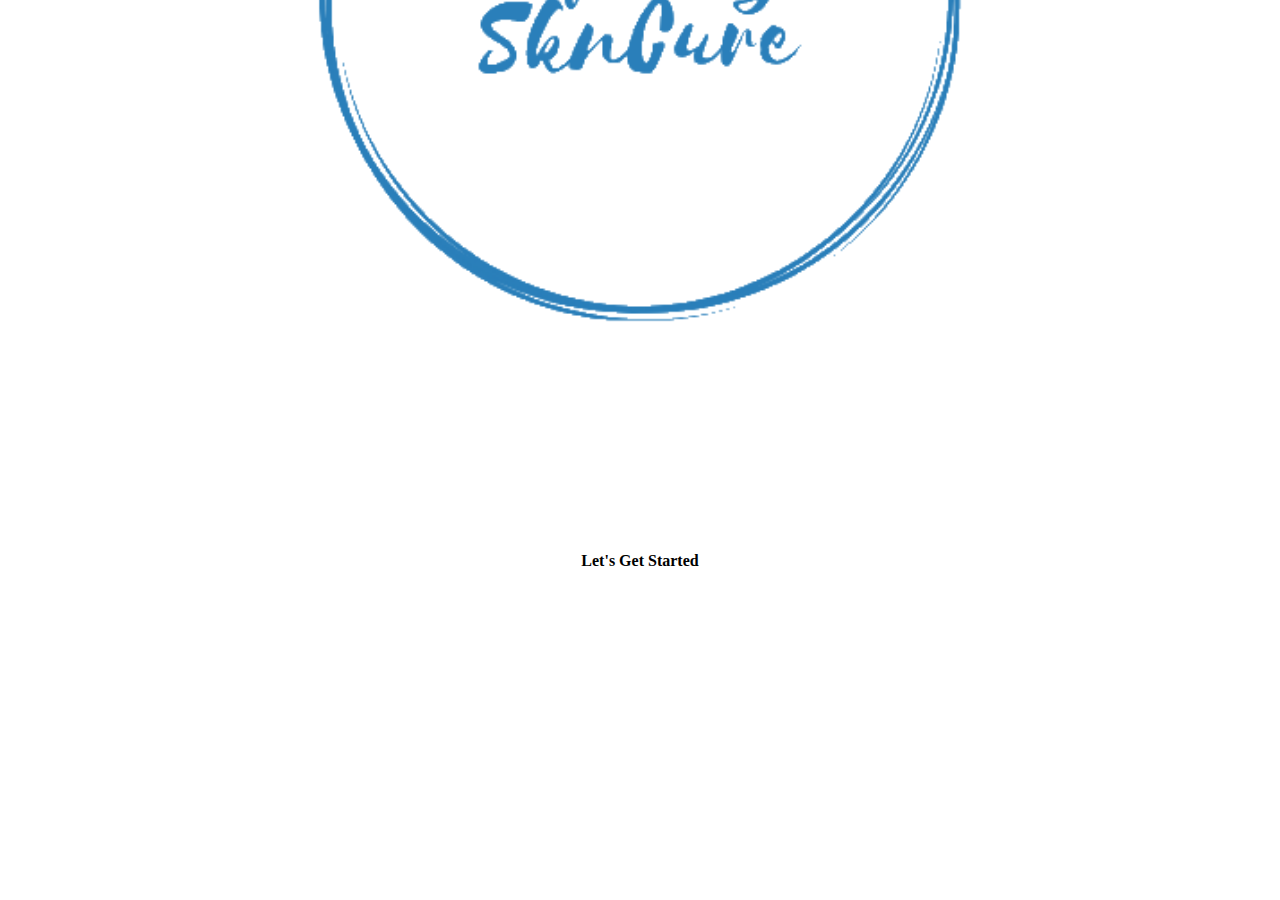
<file: index.html>
<!doctype html>
<html lang="en">
  <head>
  <meta charset="utf-8">
  <meta name="viewport" content="width=device-width, initial-scale=1">
  <meta name="google-signin-client_id" content="929966617840-u4tuomme1m7a8k6b2i102jk8k5p19kfv.apps.googleusercontent.com">

  <link href="https://cdn.jsdelivr.net/npm/bootstrap@5.0.1/dist/css/bootstrap.min.css" rel="stylesheet" integrity="sha384-+0n0xVW2eSR5OomGNYDnhzAbDsOXxcvSN1TPprVMTNDbiYZCxYbOOl7+AMvyTG2x" crossorigin="anonymous">

  <link rel="stylesheet" type="text/css" href="index.css">

  <title>Infinity SkinCure</title>
  </head>
  <body>

      <div class="row">
        <div class="col-lg-6 image-side">
          <img src="logo.png">
        </div>
        <div class="content-side col-lg-6">
          <section class="bg-image">
            <div class="container">
              <div class="bg-png">
                <img src="bg-png.png">
              </div>
              <div class="doc-img">
                <img src="doc 1.png">
              </div>
              <div class="logo-img">
                <img src="logo.png">
              </div>
            </div>
          </section>

          <section class="google_login">
            <div class="social_logins">
              <h4 style="text-align: center; margin-top: -1.5rem;">Let's Get Started</h4>
              <div class="g-signin2 google_signin" data-onsuccess="onSignIn"></div>
            </div>
          </section>
        </div>
      </div>
  
  <script src="https://cdn.jsdelivr.net/npm/bootstrap@5.0.1/dist/js/bootstrap.bundle.min.js" integrity="sha384-gtEjrD/SeCtmISkJkNUaaKMoLD0//ElJ19smozuHV6z3Iehds+3Ulb9Bn9Plx0x4" crossorigin="anonymous"></script>
  <script src="https://apis.google.com/js/platform.js" async defer></script>
  
  </body>
</html>
</file>
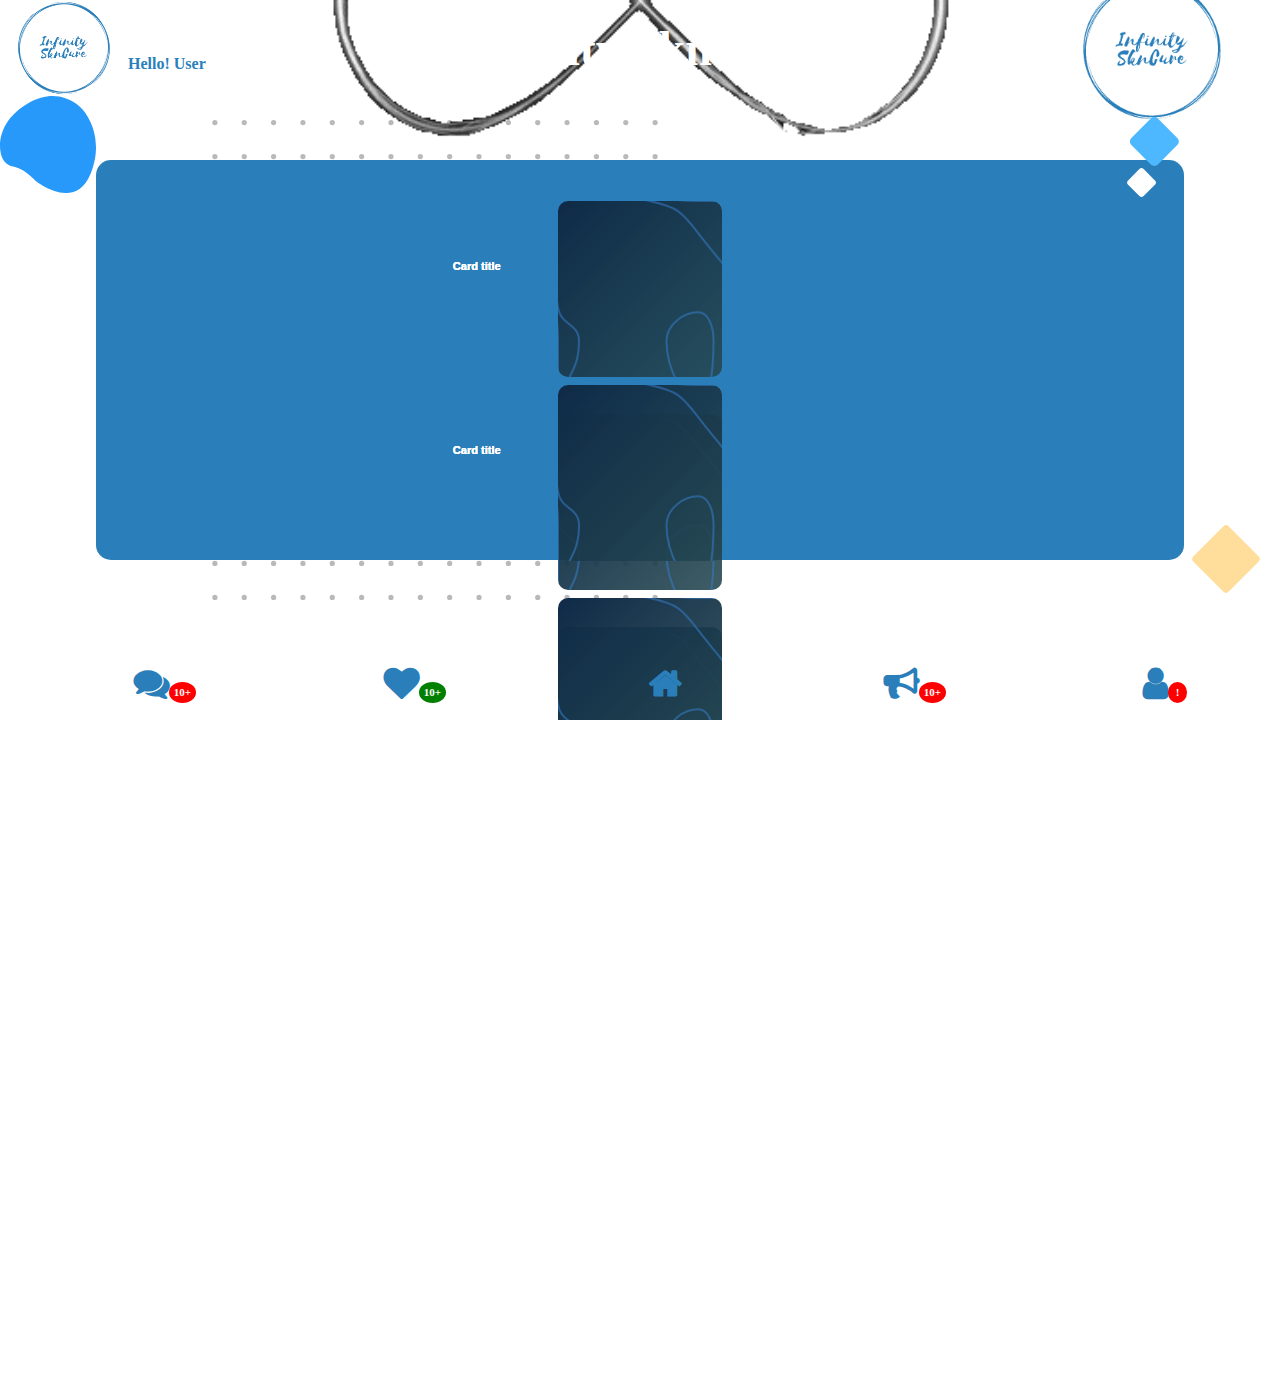
<file: dashboard/index.html>
<!doctype html>
<html lang="en">
  <head>
  <meta charset="utf-8">
  <meta name="viewport" content="width=device-width, initial-scale=1">

  <!-- bootstrap css library -->
  <link href="https://cdn.jsdelivr.net/npm/bootstrap@5.0.1/dist/css/bootstrap.min.css" rel="stylesheet" integrity="sha384-+0n0xVW2eSR5OomGNYDnhzAbDsOXxcvSN1TPprVMTNDbiYZCxYbOOl7+AMvyTG2x" crossorigin="anonymous">

  <!-- font awesome library -->
  <link rel="stylesheet" href="https://cdnjs.cloudflare.com/ajax/libs/font-awesome/4.7.0/css/font-awesome.min.css">

  <!-- custom css -->
  <link rel="stylesheet" type="text/css" href="index.css">

  <title>Infinity SkinCure</title>
  </head>
  <body>

      <div class="row">
        <div class="col-lg-6 image-side">
          <img src="loader.gif">
          <h3 class="text-under-logo">Infinity SknCure</h3>
        </div>
        <div class="content-side col-lg-6">
          <section class="bg-image">
            <div class="container">
              <div class="header">
                <img src="logo.png">
                <p class="header-text">Hello! User</p>
              </div>
              <div class="logo-img">
                <img src="logo.png">
              </div>
              <div class="toolbar">
                <div class="row" style="top: 22%;">
                  <div class="col-sm-4 col-4 card-col">
                    <button>
                      <div class="shadow card">
                        <div class="card-body">
                          <h5 class="card-title">Card title</h5>
                        </div>
                      </div>
                    </button>
                  </div>
                  <div class="col-sm-4 col-4 card-col">
                    <button>
                      <div class="shadow card">
                        <div class="card-body">
                          <h5 class="card-title">Card title</h5>
                        </div>
                      </div>
                    </button>
                  </div>
                  <div class="col-sm-4 col-4 card-col">
                    <button>
                      <div class="shadow card">
                        <div class="card-body">
                          <h5 class="card-title">Card title</h5>
                        </div>
                      </div>
                    </button>
                  </div>
                </div>
                <div class="row" style="top: 68%;">
                  <div class="col-sm-4 col-4 card-col">
                    <button>
                      <div class="shadow card">
                        <div class="card-body">
                          <h5 class="card-title">Card title</h5>
                        </div>
                      </div>
                    </button>
                  </div>
                  <div class="col-sm-4 col-4 card-col">
                    <button>
                      <div class="shadow card">
                        <div class="card-body">
                          <h5 class="card-title">Card title</h5>
                        </div>
                      </div>
                    </button>
                  </div>
                  <div class="col-sm-4 col-4 card-col">
                    <button>
                      <div class="shadow card">
                        <div class="card-body">
                          <h5 class="card-title">Card title</h5>
                        </div>
                      </div>
                    </button>
                  </div>
                </div>
              </div>
              <div class="illus">
                <img class="illus1" src="illus1.svg">
                <img class="illus2" src="illus2.png">
                <img class="illus3" src="dots.svg">
                <div class="yellow-diamond"></div>
              </div>
              <div class="bottom-navbar">
                <div class="row">
                  <div class="col-lg-2 r-icon" data-bs-toggle="tooltip" data-bs-placement="top" title="Chat"><button><i class="fa fa-comments"><span class="red-noti">10+</span></i></button></div>
                  <div class="col-lg-2 r-icon" data-bs-toggle="tooltip" data-bs-placement="top" title="Tips"><button><i class="fa fa-heart"><span class="noti">10+</span></i></button></div>
                  <div class="col-lg-2 r-icon" data-bs-toggle="tooltip" data-bs-placement="top" title="Home"><button><i class="fa fa-home"></i></button></div>
                  <div class="col-lg-2 r-icon" data-bs-toggle="tooltip" data-bs-placement="top" title="Notifications"><button><i class="fa fa-bullhorn"><span class="red-noti">10+</span></i></button></div>
                  <div class="col-lg-2 r-icon" data-bs-toggle="tooltip" data-bs-placement="top" title="Profile"><button><i class="fa fa-user"><span class="red-noti">&nbsp!&nbsp</span></i></button></div>
                </div>
              </div>
            </div>
          </section>

          
        </div>
      </div>
  
  <script src="https://cdn.jsdelivr.net/npm/bootstrap@5.0.1/dist/js/bootstrap.bundle.min.js" integrity="sha384-gtEjrD/SeCtmISkJkNUaaKMoLD0//ElJ19smozuHV6z3Iehds+3Ulb9Bn9Plx0x4" crossorigin="anonymous"></script>
  
  </body>
</html>
</file>
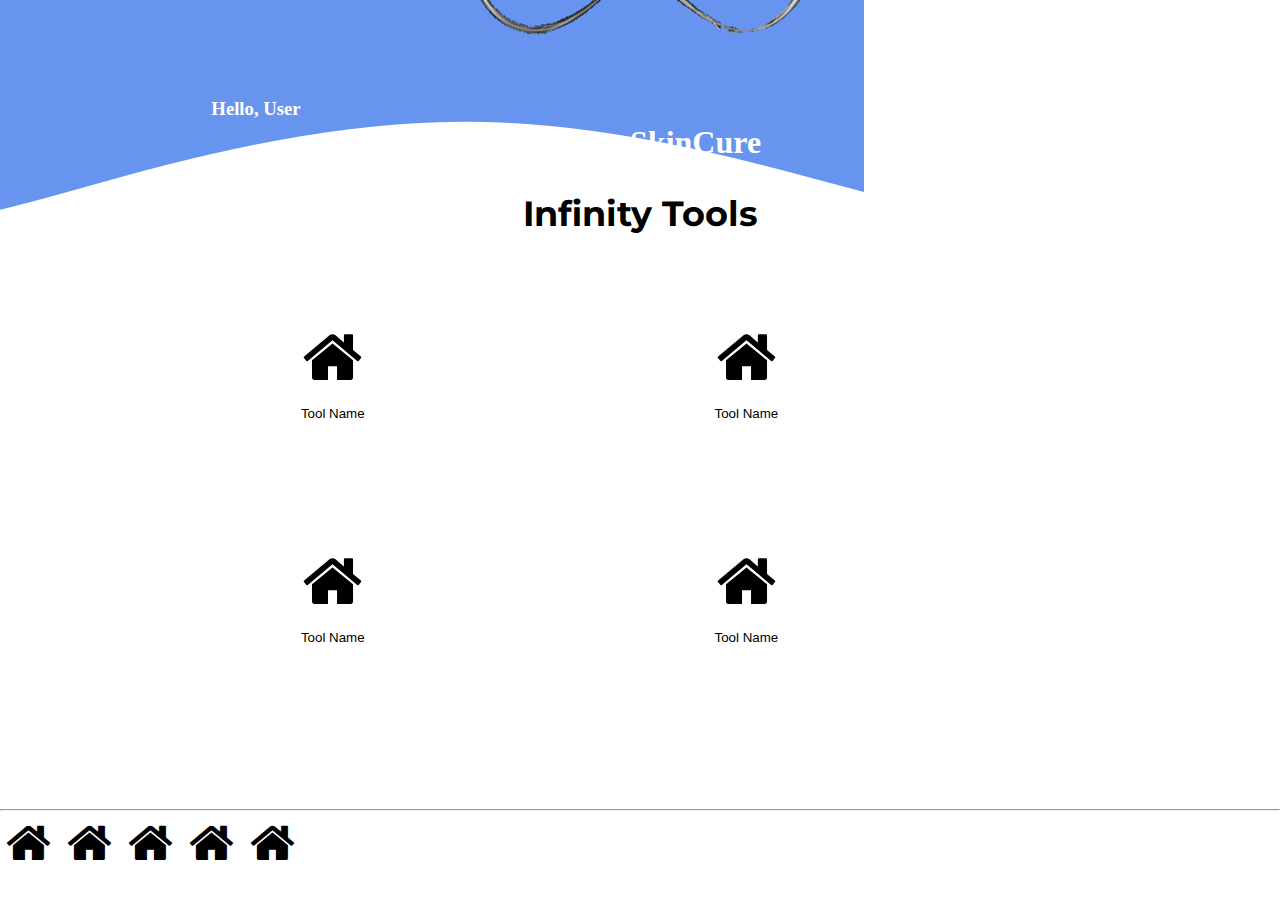
<file: dashboard2/index.html>
<!doctype html>
<html lang="en">
  <head>
    <!-- Required meta tags -->
    <meta charset="utf-8">
    <meta name="viewport" content="width=device-width, initial-scale=1">

    <!-- Bootstrap CSS -->
    <link href="https://cdn.jsdelivr.net/npm/bootstrap@5.0.1/dist/css/bootstrap.min.css" rel="stylesheet" integrity="sha384-+0n0xVW2eSR5OomGNYDnhzAbDsOXxcvSN1TPprVMTNDbiYZCxYbOOl7+AMvyTG2x" crossorigin="anonymous">

    <!-- custom css -->
    <link rel="stylesheet" href="index.css">

    <!-- google fonts -->
    <link rel="preconnect" href="https://fonts.gstatic.com">
    <link href="https://fonts.googleapis.com/css2?family=Montserrat:wght@100&display=swap" rel="stylesheet">

    <!-- font awesome library -->
    <link rel="stylesheet" href="https://cdnjs.cloudflare.com/ajax/libs/font-awesome/4.7.0/css/font-awesome.min.css">

    <title>Hello, world!</title>
  </head>
  <body>

    <section class="f-body">
        <div class="row">
            <div class="col-lg-6 loader-section">
                <div class="content">
                    <img src="loader.gif" alt="loader">
                    <h1>Infinity SkinCure</h1>
                </div>
            </div>
            <div class="col-lg-6 main-section">
                <div class="content">
                    <div class="topbar">
                        <img class="topbar-vector" src="illus2.png" alt="topbar">
                        <h3 class="topbar-text">Hello, User</h3>
                    </div>
                    <div class="toolbar">
                        <h4 class="toolbar-top">Infinity Tools</h4>
                        <div class="tool-box d-flex justify-content-evenly" style="margin-top: 30px;">
                            <button>
                                <div class="tool shadow">
                                    <i class="fa fa-home"></i>
                                    <h4>Tool Name</h4>
                                </div>
                            </button>
                            <button>
                                <div class="tool shadow">
                                    <i class="fa fa-home"></i>
                                    <h4>Tool Name</h4>
                                </div>
                            </button>
                        </div>
                        <div class="tool-box d-flex justify-content-evenly" style="margin-top: -10px;">
                            <button>
                                <div class="tool shadow">
                                    <i class="fa fa-home"></i>
                                    <h4>Tool Name</h4>
                                </div>
                            </button>
                            <button>
                                <div class="tool shadow">
                                    <i class="fa fa-home"></i>
                                    <h4>Tool Name</h4>
                                </div>
                            </button>
                        </div>
                    </div>
                    <div class="bottom-bar">
                        
                        <hr style="margin-bottom: -8px;">
                        
                        <div class="d-flex justify-content-evenly">
                            <button><i class="fa fa-home"></i></button>
                            <button><i class="fa fa-home"></i></button>
                            <button><i class="fa fa-home"></i></button>
                            <button><i class="fa fa-home"></i></button>
                            <button><i class="fa fa-home"></i></button>
                        </div>
                    </div>
                </div>
            </div>
        </div>
    </section>

    <!-- Bootstrap Bundle with Popper -->
    <script src="https://cdn.jsdelivr.net/npm/bootstrap@5.0.1/dist/js/bootstrap.bundle.min.js" integrity="sha384-gtEjrD/SeCtmISkJkNUaaKMoLD0//ElJ19smozuHV6z3Iehds+3Ulb9Bn9Plx0x4" crossorigin="anonymous"></script>
    
  </body>
</html>
</file>
<file: index.css>
body,html{
	margin: 0;
	padding: 0;
	/*background-image: url("data:image/svg+xml,%3csvg xmlns='http://www.w3.org/2000/svg' version='1.1' xmlns:xlink='http://www.w3.org/1999/xlink' xmlns:svgjs='http://svgjs.com/svgjs' width='1440' height='560' preserveAspectRatio='none' viewBox='0 0 1440 560'%3e%3cg mask='url(%26quot%3b%23SvgjsMask1807%26quot%3b)' fill='none'%3e%3crect width='1440' height='560' x='0' y='0' fill='url(%23SvgjsLinearGradient1808)'%3e%3c/rect%3e%3cpath d='M1440 0L1186.52 0L1440 135.33z' fill='rgba(255%2c 255%2c 255%2c .1)'%3e%3c/path%3e%3cpath d='M1186.52 0L1440 135.33L1440 201.20000000000002L1032.3899999999999 0z' fill='rgba(255%2c 255%2c 255%2c .075)'%3e%3c/path%3e%3cpath d='M1032.3899999999999 0L1440 201.20000000000002L1440 222.97000000000003L548.3499999999999 0z' fill='rgba(255%2c 255%2c 255%2c .05)'%3e%3c/path%3e%3cpath d='M548.3499999999999 0L1440 222.97000000000003L1440 401.65000000000003L539.0799999999999 0z' fill='rgba(255%2c 255%2c 255%2c .025)'%3e%3c/path%3e%3cpath d='M0 560L248.74 560L0 470.93z' fill='rgba(0%2c 0%2c 0%2c .1)'%3e%3c/path%3e%3cpath d='M0 470.93L248.74 560L432.04 560L0 443.86z' fill='rgba(0%2c 0%2c 0%2c .075)'%3e%3c/path%3e%3cpath d='M0 443.86L432.04 560L489.24 560L0 431.27000000000004z' fill='rgba(0%2c 0%2c 0%2c .05)'%3e%3c/path%3e%3cpath d='M0 431.27L489.24 560L565.4300000000001 560L0 424.41999999999996z' fill='rgba(0%2c 0%2c 0%2c .025)'%3e%3c/path%3e%3c/g%3e%3cdefs%3e%3cmask id='SvgjsMask1807'%3e%3crect width='1440' height='560' fill='white'%3e%3c/rect%3e%3c/mask%3e%3clinearGradient x1='15.28%25' y1='139.29%25' x2='84.72%25' y2='-39.29%25' gradientUnits='userSpaceOnUse' id='SvgjsLinearGradient1808'%3e%3cstop stop-color='%230e2a47' offset='0'%3e%3c/stop%3e%3cstop stop-color='rgba(133%2c 179%2c 238%2c 1)' offset='1'%3e%3c/stop%3e%3c/linearGradient%3e%3c/defs%3e%3c/svg%3e");*/
	background-color: #fff;
	background-repeat: no-repeat;
	background-size: cover;
	overflow-x: hidden;
}
.row{
	height: 45rem;
}
.row .content-side .bg-image{
	position: relative;
    height: 26rem;
}
.row .content-side .bg-image .container {
    height: 28rem;
    position: absolute;
    top: 50%;
    left: 50%;
    transform: translate(-50%, -64%);
}
.row .content-side .bg-image .container .bg-png img {
	position: absolute;
    top: 80%;
    left: 50%;
    transform: translate(-50%, -50%);
    height: auto;
    width: 75%;
}
.row .content-side  .bg-image .container .doc-img img {
	position: absolute;
    top: 80%;
    left: 50%;
    transform: translate(-50%, -50%);
    height: auto;
    width: 60%;
}
.row .content-side  .bg-image .container .logo-img img {
	position: absolute;
    top: 30%;
    left: 90%;
    transform: translate(-50%, -50%);
    height: auto;
    width: 15%;
    display: none;
}
.row .content-side .google_login {
    height: 10rem;
    position: relative;
}
.row .content-side  .google_login .social_logins{
    height: 5rem;
    position: absolute;
    top: 100%;
    left: 50%;
    transform: translate(-50%, 0%);
    width: 18rem;
}
.row .content-side .google_login .social_logins .google_signin {
	position: absolute;
    top: 50%;
    left: 50%;
    transform: translate(-50%, -50%);
}

.row .image-side {
	position: relative;
	background-image: url("data:image/svg+xml,%3csvg xmlns='http://www.w3.org/2000/svg' version='1.1' xmlns:xlink='http://www.w3.org/1999/xlink' xmlns:svgjs='http://svgjs.com/svgjs' width='1440' height='560' preserveAspectRatio='none' viewBox='0 0 1440 560'%3e%3cg mask='url(%26quot%3b%23SvgjsMask1000%26quot%3b)' fill='none'%3e%3crect width='1440' height='560' x='0' y='0' fill='%230e2a47'%3e%3c/rect%3e%3cuse xlink:href='%23SvgjsSymbol1007' x='0' y='0'%3e%3c/use%3e%3cuse xlink:href='%23SvgjsSymbol1007' x='720' y='0'%3e%3c/use%3e%3c/g%3e%3cdefs%3e%3cmask id='SvgjsMask1000'%3e%3crect width='1440' height='560' fill='white'%3e%3c/rect%3e%3c/mask%3e%3cpath d='M-1 0 a1 1 0 1 0 2 0 a1 1 0 1 0 -2 0z' id='SvgjsPath1005'%3e%3c/path%3e%3cpath d='M-3 0 a3 3 0 1 0 6 0 a3 3 0 1 0 -6 0z' id='SvgjsPath1003'%3e%3c/path%3e%3cpath d='M-5 0 a5 5 0 1 0 10 0 a5 5 0 1 0 -10 0z' id='SvgjsPath1002'%3e%3c/path%3e%3cpath d='M2 -2 L-2 2z' id='SvgjsPath1001'%3e%3c/path%3e%3cpath d='M6 -6 L-6 6z' id='SvgjsPath1004'%3e%3c/path%3e%3cpath d='M30 -30 L-30 30z' id='SvgjsPath1006'%3e%3c/path%3e%3c/defs%3e%3csymbol id='SvgjsSymbol1007'%3e%3cuse xlink:href='%23SvgjsPath1001' x='30' y='30' stroke='%231c538e'%3e%3c/use%3e%3cuse xlink:href='%23SvgjsPath1002' x='30' y='90' stroke='%231c538e'%3e%3c/use%3e%3cuse xlink:href='%23SvgjsPath1003' x='30' y='150' stroke='%231c538e'%3e%3c/use%3e%3cuse xlink:href='%23SvgjsPath1001' x='30' y='210' stroke='%231c538e'%3e%3c/use%3e%3cuse xlink:href='%23SvgjsPath1004' x='30' y='270' stroke='%231c538e'%3e%3c/use%3e%3cuse xlink:href='%23SvgjsPath1004' x='30' y='330' stroke='%231c538e'%3e%3c/use%3e%3cuse xlink:href='%23SvgjsPath1005' x='30' y='390' stroke='%231c538e'%3e%3c/use%3e%3cuse xlink:href='%23SvgjsPath1006' x='30' y='450' stroke='%231c538e' stroke-width='3'%3e%3c/use%3e%3cuse xlink:href='%23SvgjsPath1001' x='30' y='510' stroke='%231c538e'%3e%3c/use%3e%3cuse xlink:href='%23SvgjsPath1001' x='30' y='570' stroke='%231c538e'%3e%3c/use%3e%3cuse xlink:href='%23SvgjsPath1006' x='90' y='30' stroke='%231c538e' stroke-width='3'%3e%3c/use%3e%3cuse xlink:href='%23SvgjsPath1002' x='90' y='90' stroke='%231c538e'%3e%3c/use%3e%3cuse xlink:href='%23SvgjsPath1003' x='90' y='150' stroke='%231c538e'%3e%3c/use%3e%3cuse xlink:href='%23SvgjsPath1002' x='90' y='210' stroke='%231c538e'%3e%3c/use%3e%3cuse xlink:href='%23SvgjsPath1004' x='90' y='270' stroke='%231c538e'%3e%3c/use%3e%3cuse xlink:href='%23SvgjsPath1001' x='90' y='330' stroke='%231c538e'%3e%3c/use%3e%3cuse xlink:href='%23SvgjsPath1002' x='90' y='390' stroke='%231c538e'%3e%3c/use%3e%3cuse xlink:href='%23SvgjsPath1001' x='90' y='450' stroke='%231c538e'%3e%3c/use%3e%3cuse xlink:href='%23SvgjsPath1003' x='90' y='510' stroke='%231c538e'%3e%3c/use%3e%3cuse xlink:href='%23SvgjsPath1002' x='90' y='570' stroke='%231c538e'%3e%3c/use%3e%3cuse xlink:href='%23SvgjsPath1004' x='150' y='30' stroke='%231c538e'%3e%3c/use%3e%3cuse xlink:href='%23SvgjsPath1001' x='150' y='90' stroke='%231c538e'%3e%3c/use%3e%3cuse xlink:href='%23SvgjsPath1002' x='150' y='150' stroke='%231c538e'%3e%3c/use%3e%3cuse xlink:href='%23SvgjsPath1002' x='150' y='210' stroke='%231c538e'%3e%3c/use%3e%3cuse xlink:href='%23SvgjsPath1004' x='150' y='270' stroke='%231c538e'%3e%3c/use%3e%3cuse xlink:href='%23SvgjsPath1004' x='150' y='330' stroke='%231c538e'%3e%3c/use%3e%3cuse xlink:href='%23SvgjsPath1002' x='150' y='390' stroke='%231c538e'%3e%3c/use%3e%3cuse xlink:href='%23SvgjsPath1002' x='150' y='450' stroke='%231c538e'%3e%3c/use%3e%3cuse xlink:href='%23SvgjsPath1005' x='150' y='510' stroke='%231c538e'%3e%3c/use%3e%3cuse xlink:href='%23SvgjsPath1002' x='150' y='570' stroke='%231c538e'%3e%3c/use%3e%3cuse xlink:href='%23SvgjsPath1005' x='210' y='30' stroke='%231c538e'%3e%3c/use%3e%3cuse xlink:href='%23SvgjsPath1005' x='210' y='90' stroke='%231c538e'%3e%3c/use%3e%3cuse xlink:href='%23SvgjsPath1002' x='210' y='150' stroke='%231c538e'%3e%3c/use%3e%3cuse xlink:href='%23SvgjsPath1002' x='210' y='210' stroke='%231c538e'%3e%3c/use%3e%3cuse xlink:href='%23SvgjsPath1001' x='210' y='270' stroke='%231c538e'%3e%3c/use%3e%3cuse xlink:href='%23SvgjsPath1001' x='210' y='330' stroke='%231c538e'%3e%3c/use%3e%3cuse xlink:href='%23SvgjsPath1002' x='210' y='390' stroke='%231c538e'%3e%3c/use%3e%3cuse xlink:href='%23SvgjsPath1004' x='210' y='450' stroke='%231c538e'%3e%3c/use%3e%3cuse xlink:href='%23SvgjsPath1001' x='210' y='510' stroke='%231c538e'%3e%3c/use%3e%3cuse xlink:href='%23SvgjsPath1001' x='210' y='570' stroke='%231c538e'%3e%3c/use%3e%3cuse xlink:href='%23SvgjsPath1004' x='270' y='30' stroke='%231c538e'%3e%3c/use%3e%3cuse xlink:href='%23SvgjsPath1003' x='270' y='90' stroke='%231c538e'%3e%3c/use%3e%3cuse xlink:href='%23SvgjsPath1003' x='270' y='150' stroke='%231c538e'%3e%3c/use%3e%3cuse xlink:href='%23SvgjsPath1004' x='270' y='210' stroke='%231c538e'%3e%3c/use%3e%3cuse xlink:href='%23SvgjsPath1004' x='270' y='270' stroke='%231c538e'%3e%3c/use%3e%3cuse xlink:href='%23SvgjsPath1002' x='270' y='330' stroke='%231c538e'%3e%3c/use%3e%3cuse xlink:href='%23SvgjsPath1004' x='270' y='390' stroke='%231c538e'%3e%3c/use%3e%3cuse xlink:href='%23SvgjsPath1002' x='270' y='450' stroke='%231c538e'%3e%3c/use%3e%3cuse xlink:href='%23SvgjsPath1004' x='270' y='510' stroke='%231c538e'%3e%3c/use%3e%3cuse xlink:href='%23SvgjsPath1004' x='270' y='570' stroke='%231c538e'%3e%3c/use%3e%3cuse xlink:href='%23SvgjsPath1002' x='330' y='30' stroke='%231c538e'%3e%3c/use%3e%3cuse xlink:href='%23SvgjsPath1004' x='330' y='90' stroke='%231c538e'%3e%3c/use%3e%3cuse xlink:href='%23SvgjsPath1005' x='330' y='150' stroke='%231c538e'%3e%3c/use%3e%3cuse xlink:href='%23SvgjsPath1001' x='330' y='210' stroke='%231c538e'%3e%3c/use%3e%3cuse xlink:href='%23SvgjsPath1002' x='330' y='270' stroke='%231c538e'%3e%3c/use%3e%3cuse xlink:href='%23SvgjsPath1002' x='330' y='330' stroke='%231c538e'%3e%3c/use%3e%3cuse xlink:href='%23SvgjsPath1001' x='330' y='390' stroke='%231c538e'%3e%3c/use%3e%3cuse xlink:href='%23SvgjsPath1005' x='330' y='450' stroke='%231c538e'%3e%3c/use%3e%3cuse xlink:href='%23SvgjsPath1002' x='330' y='510' stroke='%231c538e'%3e%3c/use%3e%3cuse xlink:href='%23SvgjsPath1002' x='330' y='570' stroke='%231c538e'%3e%3c/use%3e%3cuse xlink:href='%23SvgjsPath1004' x='390' y='30' stroke='%231c538e'%3e%3c/use%3e%3cuse xlink:href='%23SvgjsPath1006' x='390' y='90' stroke='%231c538e' stroke-width='3'%3e%3c/use%3e%3cuse xlink:href='%23SvgjsPath1004' x='390' y='150' stroke='%231c538e'%3e%3c/use%3e%3cuse xlink:href='%23SvgjsPath1001' x='390' y='210' stroke='%231c538e'%3e%3c/use%3e%3cuse xlink:href='%23SvgjsPath1002' x='390' y='270' stroke='%231c538e'%3e%3c/use%3e%3cuse xlink:href='%23SvgjsPath1004' x='390' y='330' stroke='%231c538e'%3e%3c/use%3e%3cuse xlink:href='%23SvgjsPath1002' x='390' y='390' stroke='%231c538e'%3e%3c/use%3e%3cuse xlink:href='%23SvgjsPath1004' x='390' y='450' stroke='%231c538e'%3e%3c/use%3e%3cuse xlink:href='%23SvgjsPath1002' x='390' y='510' stroke='%231c538e'%3e%3c/use%3e%3cuse xlink:href='%23SvgjsPath1002' x='390' y='570' stroke='%231c538e'%3e%3c/use%3e%3cuse xlink:href='%23SvgjsPath1002' x='450' y='30' stroke='%231c538e'%3e%3c/use%3e%3cuse xlink:href='%23SvgjsPath1005' x='450' y='90' stroke='%231c538e'%3e%3c/use%3e%3cuse xlink:href='%23SvgjsPath1001' x='450' y='150' stroke='%231c538e'%3e%3c/use%3e%3cuse xlink:href='%23SvgjsPath1001' x='450' y='210' stroke='%231c538e'%3e%3c/use%3e%3cuse xlink:href='%23SvgjsPath1002' x='450' y='270' stroke='%231c538e'%3e%3c/use%3e%3cuse xlink:href='%23SvgjsPath1001' x='450' y='330' stroke='%231c538e'%3e%3c/use%3e%3cuse xlink:href='%23SvgjsPath1004' x='450' y='390' stroke='%231c538e'%3e%3c/use%3e%3cuse xlink:href='%23SvgjsPath1004' x='450' y='450' stroke='%231c538e'%3e%3c/use%3e%3cuse xlink:href='%23SvgjsPath1002' x='450' y='510' stroke='%231c538e'%3e%3c/use%3e%3cuse xlink:href='%23SvgjsPath1002' x='450' y='570' stroke='%231c538e'%3e%3c/use%3e%3cuse xlink:href='%23SvgjsPath1004' x='510' y='30' stroke='%231c538e'%3e%3c/use%3e%3cuse xlink:href='%23SvgjsPath1005' x='510' y='90' stroke='%231c538e'%3e%3c/use%3e%3cuse xlink:href='%23SvgjsPath1002' x='510' y='150' stroke='%231c538e'%3e%3c/use%3e%3cuse xlink:href='%23SvgjsPath1004' x='510' y='210' stroke='%231c538e'%3e%3c/use%3e%3cuse xlink:href='%23SvgjsPath1004' x='510' y='270' stroke='%231c538e'%3e%3c/use%3e%3cuse xlink:href='%23SvgjsPath1002' x='510' y='330' stroke='%231c538e'%3e%3c/use%3e%3cuse xlink:href='%23SvgjsPath1002' x='510' y='390' stroke='%231c538e'%3e%3c/use%3e%3cuse xlink:href='%23SvgjsPath1004' x='510' y='450' stroke='%231c538e'%3e%3c/use%3e%3cuse xlink:href='%23SvgjsPath1002' x='510' y='510' stroke='%231c538e'%3e%3c/use%3e%3cuse xlink:href='%23SvgjsPath1004' x='510' y='570' stroke='%231c538e'%3e%3c/use%3e%3cuse xlink:href='%23SvgjsPath1004' x='570' y='30' stroke='%231c538e'%3e%3c/use%3e%3cuse xlink:href='%23SvgjsPath1004' x='570' y='90' stroke='%231c538e'%3e%3c/use%3e%3cuse xlink:href='%23SvgjsPath1002' x='570' y='150' stroke='%231c538e'%3e%3c/use%3e%3cuse xlink:href='%23SvgjsPath1006' x='570' y='210' stroke='%231c538e' stroke-width='3'%3e%3c/use%3e%3cuse xlink:href='%23SvgjsPath1003' x='570' y='270' stroke='%231c538e'%3e%3c/use%3e%3cuse xlink:href='%23SvgjsPath1001' x='570' y='330' stroke='%231c538e'%3e%3c/use%3e%3cuse xlink:href='%23SvgjsPath1001' x='570' y='390' stroke='%231c538e'%3e%3c/use%3e%3cuse xlink:href='%23SvgjsPath1004' x='570' y='450' stroke='%231c538e'%3e%3c/use%3e%3cuse xlink:href='%23SvgjsPath1002' x='570' y='510' stroke='%231c538e'%3e%3c/use%3e%3cuse xlink:href='%23SvgjsPath1002' x='570' y='570' stroke='%231c538e'%3e%3c/use%3e%3cuse xlink:href='%23SvgjsPath1002' x='630' y='30' stroke='%231c538e'%3e%3c/use%3e%3cuse xlink:href='%23SvgjsPath1005' x='630' y='90' stroke='%231c538e'%3e%3c/use%3e%3cuse xlink:href='%23SvgjsPath1002' x='630' y='150' stroke='%231c538e'%3e%3c/use%3e%3cuse xlink:href='%23SvgjsPath1004' x='630' y='210' stroke='%231c538e'%3e%3c/use%3e%3cuse xlink:href='%23SvgjsPath1002' x='630' y='270' stroke='%231c538e'%3e%3c/use%3e%3cuse xlink:href='%23SvgjsPath1001' x='630' y='330' stroke='%231c538e'%3e%3c/use%3e%3cuse xlink:href='%23SvgjsPath1005' x='630' y='390' stroke='%231c538e'%3e%3c/use%3e%3cuse xlink:href='%23SvgjsPath1002' x='630' y='450' stroke='%231c538e'%3e%3c/use%3e%3cuse xlink:href='%23SvgjsPath1006' x='630' y='510' stroke='%231c538e' stroke-width='3'%3e%3c/use%3e%3cuse xlink:href='%23SvgjsPath1002' x='630' y='570' stroke='%231c538e'%3e%3c/use%3e%3cuse xlink:href='%23SvgjsPath1002' x='690' y='30' stroke='%231c538e'%3e%3c/use%3e%3cuse xlink:href='%23SvgjsPath1002' x='690' y='90' stroke='%231c538e'%3e%3c/use%3e%3cuse xlink:href='%23SvgjsPath1004' x='690' y='150' stroke='%231c538e'%3e%3c/use%3e%3cuse xlink:href='%23SvgjsPath1003' x='690' y='210' stroke='%231c538e'%3e%3c/use%3e%3cuse xlink:href='%23SvgjsPath1004' x='690' y='270' stroke='%231c538e'%3e%3c/use%3e%3cuse xlink:href='%23SvgjsPath1006' x='690' y='330' stroke='%231c538e' stroke-width='3'%3e%3c/use%3e%3cuse xlink:href='%23SvgjsPath1002' x='690' y='390' stroke='%231c538e'%3e%3c/use%3e%3cuse xlink:href='%23SvgjsPath1006' x='690' y='450' stroke='%231c538e' stroke-width='3'%3e%3c/use%3e%3cuse xlink:href='%23SvgjsPath1002' x='690' y='510' stroke='%231c538e'%3e%3c/use%3e%3cuse xlink:href='%23SvgjsPath1005' x='690' y='570' stroke='%231c538e'%3e%3c/use%3e%3c/symbol%3e%3c/svg%3e");
}
.row .image-side img{
	position: absolute;
    top: 50%;
    left: 50%;
    transform: translate(-50%, -50%);
    height: auto;
    width: 70%;
}

@media screen and (max-width: 768px) {
  .row .content-side .bg-image .container .bg-png img {
	position: absolute;
    top: 75%;
    left: 50%;
    transform: translate(-50%, -50%);
    height: auto;
    width: 120%;
}
.row .content-side .bg-image .container .doc-img img {
	position: absolute;
    top: 75%;
    left: 50%;
    transform: translate(-50%, -50%);
    height: auto;
    width: 90%;
}
.row .content-side .bg-image .container .logo-img img {
	position: absolute;
    top: 25%;
    left: 90%;
    transform: translate(-50%, -50%);
    height: auto;
    width: 15%;
    display: block;
}
.row .content-side .google_login .social_logins .google_signin {
	position: absolute;
    top: 100%;
    left: 50%;
    transform: translate(-50%, -50%);
}
.row .content-side .google_login {
    position: relative;
}
.row .content-side .google_login .social_logins .google_signin {
	position: absolute;
    top: 90%;
    left: 50%;
    transform: translate(-50%, -50%);
}
.row .content-side .bg-image{
	position: relative;
    height: 26rem;
}
}

@media screen and (max-width: 992px) {
	.row .image-side {
		display: none;
	}
	.row .content-side .bg-image .container .bg-png img {
		position: absolute;
	    top: 80%;
	    left: 50%;
	    transform: translate(-50%, -50%);
	    height: auto;
	    width: 80%;
	}
	.row .content-side .bg-image .container .doc-img img {
		position: absolute;
	    top: 80%;
	    left: 50%;
	    transform: translate(-50%, -50%);
	    height: auto;
	    width: 80%;
	}
	.row .content-side .bg-image .container .logo-img img {
		position: absolute;
	    top: 30%;
	    left: 90%;
	    transform: translate(0%, -50%);
	    height: auto;
	    width: 15%;
	    display: block;
	}
	.row .content-side  .google_login .social_logins{
	    height: 5rem;
	    position: absolute;
	    top: 100%;
	    left: 50%;
	    transform: translate(-50%, 50%);
	    width: 18rem;
	}
}

@media screen and (max-width: 685px) {
	.row .content-side .bg-image .container .bg-png img {
		position: absolute;
	    top: 90%;
	    left: 50%;
	    transform: translate(-50%, -50%);
	    height: auto;
	    width: 90%;
	}
	.row .content-side .bg-image .container .doc-img img {
		position: absolute;
	    top: 90%;
	    left: 50%;
	    transform: translate(-50%, -50%);
	    height: auto;
	    width: 90%;
	}
	.row .content-side .bg-image .container .logo-img img {
		position: absolute;
	    top: 30%;
	    left: 90%;
	    transform: translate(0%, -50%);
	    height: auto;
	    width: 15%;
	    display: block;
	}
}

@media screen and (max-width: 580px) {
	.row .content-side .bg-image .container .bg-png img {
		position: absolute;
	    top: 90%;
	    left: 50%;
	    transform: translate(-50%, -50%);
	    height: auto;
	    width: 90%;
	}
	.row .content-side .bg-image .container .doc-img img {
		position: absolute;
	    top: 90%;
	    left: 50%;
	    transform: translate(-50%, -50%);
	    height: auto;
	    width: 90%;
	}
	.row .content-side .bg-image .container .logo-img img {
		position: absolute;
	    top: 30%;
	    left: 80%;
	    transform: translate(0%, -50%);
	    height: auto;
	    width: 15%;
	    display: block;
	}
}
</file>
<file: dashboard/index.css>
body,html{
    margin: 0;
    padding: 0;
    overflow: hidden;
}
.row{
    height: 45rem;
}
.row .content-side .bg-image .container {
    height: 45rem;
    position: relative;
}

.row .content-side  .bg-image .container .logo-img img {
    position: absolute;
    top: 7%;
    left: 90%;
    transform: translate(-50%, -50%);
    height: auto;
    width: 15%;
}

.row .content-side  .bg-image .container .header {
    position: relative;
    height: 6rem;
}

.row .content-side  .bg-image .container .header img {
    position: absolute;
    top: 50%;
    left: 5%;
    transform: translate(-50%, -50%);
    height: auto;
    width: 10%;
}

.row .content-side  .bg-image .container .header .header-text {
    position: absolute;
    top: 50%;
    left: 35%;
    transform: translate(-50%, -50%);
    height: auto;
    width: 50%;
    font-weight: 600;
    color: #2a7fba;
}

.row .content-side  .bg-image .container .toolbar {
    background-color: #2a7fba;
    height: 25rem;
    width: 85%;
    position: absolute;
    top: 50%;
    left: 50%;
    transform: translate(-50%, -50%);
    border-radius: 15px;
}

.row .content-side  .bg-image .container .toolbar .row{
    width: 100%;
    height: 10rem;
    position: absolute;
    left: 50%;
    transform: translate(-50%, -50%);
    margin-left: 0px;
    text-align: -webkit-center;
}

.row .content-side  .bg-image .container .toolbar .row .card-col button, .r-icon button {
    background: transparent;
    border: none;
}
.row .content-side  .bg-image .container .toolbar .row .card-col .card{
    padding: 1rem;
    margin-top: 2rem;
    height: 9rem;
    width: 8.2rem;
    border-radius: 10px;
    background-image: url("data:image/svg+xml,%3csvg xmlns='http://www.w3.org/2000/svg' version='1.1' xmlns:xlink='http://www.w3.org/1999/xlink' xmlns:svgjs='http://svgjs.com/svgjs' width='1440' height='560' preserveAspectRatio='none' viewBox='0 0 1440 560'%3e%3cg mask='url(%26quot%3b%23SvgjsMask2056%26quot%3b)' fill='none'%3e%3crect width='1440' height='560' x='0' y='0' fill='url(%23SvgjsLinearGradient2057)'%3e%3c/rect%3e%3cpath d='M280 52C254.53 91.61 243.99 94.21 241.98 140C238.99 208.21 252.89 211.45 270 280C271.9 287.63 275.44 292.35 280 292.35C284.13 292.35 284.53 286.6 287.37 280C317.3 210.43 306.4 203.28 345.53 140C372.71 96.04 381.36 101.24 420 65.53C457.1 31.24 453.87 20.19 497 0C523.87 -12.58 528.5 0 560 0C630 0 630 0 700 0C748.24 0 763.72 -23.55 796.49 0C833.72 26.76 814.18 100.63 840 100.63C868.14 100.63 861.53 30.82 904.4 0C931.53 -19.5 942.2 0 980 0C1050 0 1050 0 1120 0C1190 0 1190 0 1260 0C1330 0 1330 0 1400 0C1470 0 1505 -35 1540 0C1575 35 1540 70 1540 140C1540 204.62 1557.33 269.23 1540 269.23C1519.99 269.23 1511.83 195.44 1465.33 140C1441.83 111.98 1432.31 102.31 1400 102.31C1369.65 102.31 1349.18 110.16 1340 140C1321.84 199 1325.22 218.99 1345.31 280C1355.22 310.07 1368.6 321.49 1400 322.17C1465.95 323.61 1503.84 258.97 1540 284.24C1573.84 307.89 1540 352.12 1540 420C1540 490 1575 525 1540 560C1505 595 1470 560 1400 560C1330 560 1330 560 1260 560C1190 560 1190 560 1120 560C1050 560 1050 560 980 560C921.82 560 911.93 576.1 863.64 560C841.93 552.76 851.27 513.33 840 513.33C828.99 513.33 840.11 552.99 819.08 560C770.11 576.32 759.54 560 700 560C640.46 560 629.89 576.32 580.92 560C559.89 552.99 581.4 517.12 560 513.33C500.94 502.88 489.39 519.08 420 531.53C359.39 542.41 360.23 547.75 300 560C290.23 561.99 290 560 280 560C210 560 210 560 140 560C70 560 35 595 0 560C-35 525 0 490 0 420C0 350 0 350 0 280C0 210 0 210 0 140C0 70 -35 35 0 0C35 -35 70 0 140 0C210 0 210 0 280 0C306 0 332 -10.77 332 0C332 15.23 299.54 21.61 280 52' stroke='rgba(51%2c 121%2c 194%2c 0.58)' stroke-width='2'%3e%3c/path%3e%3cpath d='M840 190.4C778.77 197.96 728 241.68 728 280C728 313.14 780.95 317.71 840 333.33C906.95 351.04 923.36 364.1 980 346.67C1010.02 337.43 1013.33 310.33 1013.33 280C1013.33 261.44 1000.02 259.24 980 248.89C913.36 214.44 904.77 182.4 840 190.4' stroke='rgba(51%2c 121%2c 194%2c 0.58)' stroke-width='2'%3e%3c/path%3e%3cpath d='M140 406.98C123.57 406.98 105 414.36 105 420C105 425.46 123.11 429.18 140 429.18C148.61 429.18 156 425.24 156 420C156 414.14 149.07 406.98 140 406.98' stroke='rgba(51%2c 121%2c 194%2c 0.58)' stroke-width='2'%3e%3c/path%3e%3cpath d='M1120 382.99C1081.72 385.35 1048.44 401.05 1048.44 420C1048.44 439.19 1081.46 456.9 1120 459.27C1187.24 463.41 1192.94 450.69 1260 433.02C1267.46 431.05 1269.03 426.51 1269.03 420C1269.03 413.49 1267.48 408.84 1260 406.98C1192.96 390.33 1187.5 378.84 1120 382.99' stroke='rgba(51%2c 121%2c 194%2c 0.58)' stroke-width='2'%3e%3c/path%3e%3cpath d='M21 140C21 121.79 2.85 125.39 0 106.4C-7.65 55.39 -24.63 28.57 0 0C21.23 -24.63 48.79 -9.76 91.72 0C118.79 6.15 122.89 9.45 140 31.82C176.42 79.45 187.87 82.05 198.77 140C211.21 206.14 206.74 216.63 186.67 280C177.35 309.42 169.67 318.55 140 325.58C76.33 340.66 53.2 341.53 0 324.21C-16.8 318.74 0 302.11 0 280C0 245 -5.14 244.25 0 210C5.36 174.25 21 173.59 21 140' stroke='rgba(51%2c 121%2c 194%2c 0.58)' stroke-width='2'%3e%3c/path%3e%3cpath d='M420 140C490 84.85 491.33 86.35 560 29.7C576.18 16.35 570.4 4.1 589.7 0C640.4 -10.75 644.85 0 700 0C724.6 0 736.5 -17.3 749.19 0C787.84 52.7 815.4 79.25 802.67 140C790.8 196.64 753.05 189.46 700 234.77C671.09 259.46 660.34 249.75 638.75 280C594.23 342.36 605.12 351.92 567.78 420C565.74 423.72 564.04 422.16 560 423.59C490.15 448.26 491.52 465.72 420 472.2C351.52 478.41 344.82 469.6 280 448.97C262.82 443.5 256 434.01 256 420C256 407.17 270.53 409.58 280 395.29C316.91 339.58 316.51 338.82 348.77 280C386.51 211.17 384.38 210 420 140C420 140 420 140 420 140' stroke='rgba(51%2c 121%2c 194%2c 0.58)' stroke-width='2'%3e%3c/path%3e%3cpath d='M876.72 140C875.1 79.34 924.4 67.78 974.4 0C976.04 -2.22 977.2 0 980 0C1050 0 1050 0 1120 0C1190 0 1190 0 1260 0C1330 0 1330 0 1400 0C1470 0 1504.61 -34.61 1540 0C1574.61 33.84 1572.17 123.69 1540 136.89C1502.17 152.41 1469.09 56.65 1400 57.44C1333.38 58.2 1297.15 81.83 1268.57 140C1242.47 193.11 1293.72 213.12 1290.63 280C1289.43 305.91 1283.91 316.79 1260 325.58C1198.59 348.17 1182.48 356.65 1120 342.76C1079.98 333.86 1087.78 311.08 1055 280C1017.78 244.7 1020.22 241.59 980 210C931.08 171.59 877.9 184.34 876.72 140' stroke='rgba(51%2c 121%2c 194%2c 0.58)' stroke-width='2'%3e%3c/path%3e%3cpath d='M832.22 420C832.22 418.28 835.85 416.67 840 416.67C857.24 416.67 875 418.27 875 420C875 421.73 857.2 423.59 840 423.59C835.81 423.59 832.22 421.74 832.22 420' stroke='rgba(51%2c 121%2c 194%2c 0.58)' stroke-width='2'%3e%3c/path%3e%3cpath d='M1325.48 420C1356.79 386.43 1357.66 380.67 1400 364.34C1464.92 339.31 1495.7 319.66 1540 337.27C1565.7 347.49 1540 378.63 1540 420C1540 464.75 1553.69 470.3 1540 509.51C1529.25 540.3 1521.59 549.01 1491.11 560C1451.59 574.25 1445.55 560 1400 560C1330 560 1330 560 1260 560C1190 560 1190 560 1120 560C1050 560 1050 560 980 560C944.55 560 909.09 581.05 909.09 560C909.09 516.05 928.88 444.07 980 430C1034.34 415.04 1046.04 479.65 1120 501.95C1186.04 521.86 1203.47 536.96 1260 514.42C1306.21 495.99 1286.79 461.47 1325.48 420' stroke='rgba(51%2c 121%2c 194%2c 0.58)' stroke-width='2'%3e%3c/path%3e%3cpath d='M0 478.71C44.31 455.47 77.87 463.75 140 486.56C188.59 504.4 221.45 538.93 221.45 560C221.45 575.65 180.73 560 140 560C70 560 44.29 585.71 0 560C-25.71 545.07 -25.69 492.19 0 478.71' stroke='rgba(51%2c 121%2c 194%2c 0.58)' stroke-width='2'%3e%3c/path%3e%3cpath d='M621.15 560C621.15 527.61 660.58 456.06 700 456.06C739.42 456.06 778.85 527.61 778.85 560C778.85 579.58 739.42 560 700 560C660.58 560 621.15 579.58 621.15 560' stroke='rgba(51%2c 121%2c 194%2c 0.58)' stroke-width='2'%3e%3c/path%3e%3cpath d='M108.5 140C108.5 122.74 126.67 111.36 140 111.36C150.2 111.36 155.56 124.68 155.56 140C155.56 170.5 151.28 203 140 203C127.75 203 108.5 168.56 108.5 140' stroke='rgba(51%2c 121%2c 194%2c 0.58)' stroke-width='2'%3e%3c/path%3e%3cpath d='M554.62 140C557.18 137.72 557.57 138.17 560 135.76C628.14 68.17 627.27 66.41 695.76 0C697.27 -1.47 697.88 0 700 0C700.94 0 701.61 -0.89 701.89 0C723.77 69.11 745 75.95 744.33 140C744.05 166.41 723.71 162.33 700 180.92C634.46 232.33 631.04 228.83 565.83 280C561.04 283.76 565.3 287.86 560 290.77C492.39 327.86 469.41 363.55 420 360C394.5 358.17 410.18 319.14 410.18 280C410.18 269.48 412.27 268.18 420 260.69C484.49 198.18 487.18 200.18 554.62 140' stroke='rgba(51%2c 121%2c 194%2c 0.58)' stroke-width='2'%3e%3c/path%3e%3cpath d='M934.1 140C934.1 111.63 950.79 74.88 980 74.88C1023.74 74.88 1080 114.37 1080 140C1080 162.49 1027.7 171.11 980 171.11C954.75 171.11 934.1 159.75 934.1 140' stroke='rgba(51%2c 121%2c 194%2c 0.58)' stroke-width='2'%3e%3c/path%3e%3cpath d='M1400 12.56C1368.09 3.37 1334.67 3.17 1334.67 0C1334.67 -3.11 1367.34 0 1400 0C1470 0 1490.78 -20.78 1540 0C1560.78 8.77 1560.02 57.31 1540 59.11C1490.02 63.59 1470.76 32.93 1400 12.56' stroke='rgba(51%2c 121%2c 194%2c 0.58)' stroke-width='2'%3e%3c/path%3e%3cpath d='M1096.67 280C1096.67 238.73 1097.77 190.91 1120 190.91C1148.64 190.91 1198.4 246.92 1198.4 280C1198.4 302.73 1156.39 302.53 1120 302.53C1105.53 302.53 1096.67 294.54 1096.67 280' stroke='rgba(51%2c 121%2c 194%2c 0.58)' stroke-width='2'%3e%3c/path%3e%3cpath d='M1381.94 420C1387.23 410.22 1389.1 408.56 1400 406.51C1468.13 393.71 1482.18 384.73 1540 390.3C1552.18 391.47 1540 405.15 1540 420C1540 436.07 1549.2 439.79 1540 452.13C1496.98 509.79 1492.16 516.39 1435.56 560C1422.16 570.33 1417.78 560 1400 560C1358.52 560 1320.2 584.47 1317.04 560C1311.17 514.47 1345.75 486.96 1381.94 420' stroke='rgba(51%2c 121%2c 194%2c 0.58)' stroke-width='2'%3e%3c/path%3e%3cpath d='M70 560C70 555.93 107.09 543.93 140 543.93C151 543.93 157.82 555.39 157.82 560C157.82 563.42 148.91 560 140 560C105 560 70 563.97 70 560' stroke='rgba(51%2c 121%2c 194%2c 0.58)' stroke-width='2'%3e%3c/path%3e%3cpath d='M661.38 560C661.38 544.13 680.69 509.09 700 509.09C719.31 509.09 738.62 544.13 738.62 560C738.62 569.59 719.31 560 700 560C680.69 560 661.38 569.59 661.38 560' stroke='rgba(51%2c 121%2c 194%2c 0.58)' stroke-width='2'%3e%3c/path%3e%3cpath d='M954.55 560C954.55 544.22 957.63 515.41 980 513.33C1040.36 507.72 1050.1 528.56 1120 544.63C1151.6 551.89 1183 556.1 1183 560C1183 563.79 1151.5 560 1120 560C1050 560 1050 560 980 560C967.28 560 954.55 567.55 954.55 560' stroke='rgba(51%2c 121%2c 194%2c 0.58)' stroke-width='2'%3e%3c/path%3e%3c/g%3e%3cdefs%3e%3cmask id='SvgjsMask2056'%3e%3crect width='1440' height='560' fill='white'%3e%3c/rect%3e%3c/mask%3e%3clinearGradient x1='15.28%25' y1='-39.29%25' x2='84.72%25' y2='139.29%25' gradientUnits='userSpaceOnUse' id='SvgjsLinearGradient2057'%3e%3cstop stop-color='%230e2a47' offset='0'%3e%3c/stop%3e%3cstop stop-color='rgba(153%2c 220%2c 132%2c 0.32)' offset='1'%3e%3c/stop%3e%3c/linearGradient%3e%3c/defs%3e%3c/svg%3e");
}

.row .content-side  .bg-image .container .toolbar .row .card-col .card .card-body .card-title{
    position: absolute;
    top: 50%;
    left: 35%;
    transform: translate(-50%, -50%);
    color: #fff;
}

.illus1{
    height: auto;
    width: 6rem;
    position: absolute;
    z-index: -1;
    left: 0%;
}

.illus2{
    position: absolute;
    top: 16%;
    left: 88%;
}
.illus3{
    position: absolute;
    z-index: -1;
    height: 30rem;
    width: 32rem;
    top: 50%;
    left: 34%;
    transform: translate(-50%, -50%);
}

.yellow-diamond {
    position: absolute;
    background: #FFDE9B;
    bottom: 8.5rem;
    height: 50px;
    border-radius: 4px;
    text-align: center;
    transform: rotate(45deg);
    width: 50px;
    right: 1.8rem;
}

.row .content-side  .bg-image .container .bottom-navbar {
    height: 3rem;
    position: absolute;
    top: 95%;
    left: 50%;
    transform: translate(-50%, -50%);
    width: 100%;
}

.row .content-side  .bg-image .container .bottom-navbar .row {
    text-align: center;
    display: grid;
    grid-template-columns: repeat(5, minmax(0, 1fr));
    grid-column-gap: 20px;
    margin-left: 50px;
}

.row .content-side  .bg-image .container .bottom-navbar .row .r-icon i{
    font-weight: 600;
    color: #2a7fba;
    font-size: 2.2rem;
    margin-top: 5px;
}

.row .content-side  .bg-image .container .bottom-navbar .row .r-icon i .red-noti{
    font-size: 11px;
    background-color: red;
    color: white;
    padding: 5px;
    border-radius: 50%;
}
.row .content-side  .bg-image .container .bottom-navbar .row .r-icon i .noti{
    font-size: 11px;
    background-color: green;
    color: white;
    padding: 5px;
    border-radius: 50%;
}

.row .image-side {
    position: relative;
    background-color: #000;
}
.row .image-side img{
    position: absolute;
    top: 50%;
    left: 50%;
    transform: translate(-50%, -50%);
    height: auto;
    width: 70%;
}
.row .image-side .text-under-logo{
    position: absolute;
    top: 65%;
    left: 50%;
    transform: translate(-50%, -50%);
    font-size: 3rem;
    color: #fff;
    text-align: center;
    width: 22rem;
}

@media screen and (max-width: 768px) {
  
.row .content-side .bg-image .container .logo-img img {
    position: absolute;
    top: 25%;
    left: 90%;
    transform: translate(-50%, -50%);
    height: auto;
    width: 15%;
}

.row .content-side .bg-image{
    position: relative;
    height: 26rem;
}
}

@media screen and (max-width: 992px) {
    .row .image-side {
        display: none;
    }
    
    .row .content-side .bg-image .container .logo-img img {
        position: absolute;
        top: 7%;
        left: 88%;
        transform: translate(0%, -50%);
        height: auto;
        width: 15%;
    }
    .row .content-side  .bg-image .container .bottom-navbar .row {
        margin-left: -20px;
    }
    
}

@media screen and (max-width: 685px) {
    
    .row .content-side .bg-image .container .logo-img img {
        position: absolute;
        top: 7%;
        left: 88%;
        transform: translate(0%, -50%);
        height: auto;
        width: 15%;
    }
}

@media screen and (max-width: 580px) {
    
    .row .content-side .bg-image .container .logo-img img {
        position: absolute;
        top: 7%;
        left: 85%;
        transform: translate(0%, -50%);
        height: auto;
        width: 15%;
    }
    .row .content-side  .bg-image .container .bottom-navbar .row {
        margin-left: -5px;
    }

    .row .content-side  .bg-image .container .bottom-navbar .row .r-icon i{
        font-size: 1.8rem;
    }

    .row .content-side  .bg-image .container .toolbar .row .card-col .card{
        height: 8rem;
        width: 7rem;
    }
    .row .content-side  .bg-image .container .toolbar .row .card-col .card .card-body .card-title{
        font-size: 1rem;
    }
}

@media screen and (max-width: 440px) {
    .row .content-side  .bg-image .container .toolbar .row .card-col .card{
        width: 5.2rem;
    }
}

@media screen and (max-width: 400px) {
    .row .content-side  .bg-image .container .bottom-navbar .row .r-icon i .red-noti{
        font-size: 8px;
        padding: 3px;
    }
    .row .content-side  .bg-image .container .bottom-navbar .row .r-icon i .noti{
        font-size: 8px;
        padding: 3px;
    }
}

@media screen and (max-height: 715px) {
    .row .content-side  .bg-image .container .bottom-navbar .row {
        margin-top: -3rem;
    }
}
@media screen and (max-height: 665px) {
    .row .content-side  .bg-image .container .bottom-navbar .row {
        margin-top: -6rem;
    }
}
@media screen and (max-height: 615px) {
    .row .content-side  .bg-image .container .bottom-navbar .row {
        margin-top: -10rem;
    }
}
@media screen and (max-height: 555px) {
    .row .content-side  .bg-image .container .bottom-navbar .row {
        margin-top: -14rem;
    }
}
@media screen and (max-height: 490px) {
    .row .content-side  .bg-image .container .bottom-navbar .row {
        margin-top: -15rem;
    }
}
</file>
<file: dashboard2/index.css>
html, body{
    padding: 0;
    margin: 0;
    overflow-x: hidden;
    overflow-y: hidden;
}

.f-body{
    height: 100vh;
}

.loader-section{
    position: relative;
    background-color: black;
}

.loader-section .content {
    text-align: center;
    top: 50%;
    position: absolute;
    left: 50%;
    transform: translate(-50%, -50%);
    color: white;
}

.main-section .content{
    height: 100vh;
    position: relative;
}

.topbar{
    height: 20vh;
    position: relative;
}

.topbar-text{
    position: absolute;
    top: 50%;
    left: 20%;
    transform: translate(-50%, -50%);
    color: white;
}

.toolbar{
    height: 70vh;
    position: absolute;
    top: 53%;
    left: 50%;
    transform: translate(-50%, -50%);
    width: 100%;
}

.topbar img{
    transform: translate(-40%, 0px);
    position: absolute;
    z-index: -1;
}

.toolbar-top{
    text-align: center;
    font-family: 'Montserrat', sans-serif;
    font-weight: 700;
    font-size: 35px;
    margin-top: 30px;
}

.tool-box{
    height: 26vh;
    margin-top: 30px;
    width: 80%;
    margin-left: auto;
    margin-right: auto;
}

.tool-box button{
    background: transparent;
    border: none;
    width: 40%;
    height: 95%;
    position: relative;
}

.tool{
    position: absolute;
    left: 50%;
    top: 50%;
    transform: translate(-50%, -50%);
    border-radius: 18px;
    text-align: center;
    transition: 0.3s;
    width: 80%;
    height: 75%;
}

.tool h4{
    font-weight: 500;
}

.tool i{
    font-size: 4rem;
    margin-top: 15px;
}

.tool:hover{
    background-color: #6794EF;
    color: white;
}
.tool:active{
    background-color: #6794EF;
    color: white;
}

.bottom-bar{
    height: 11vh;
    width: 100%;
    position: absolute;
    bottom: 0;
}

.bottom-bar .d-flex button{
    background: transparent;
    border: none;
}

.bottom-bar .d-flex i{
    font-size: 3rem;
    margin-top: 15px;
    transition: 0.3s;
}

.bottom-bar .d-flex i:hover{
    color: #6794EF;
}
.bottom-bar .d-flexi:active{
    color: #6794EF;
}

@media screen and (max-width: 992px) {
    .loader-section{
        display: none;
    }
    
    .topbar img{
        left: 13%;
    }
}

@media screen and (max-width: 720px) {    
    .topbar img{
        left: -4%;
    }
}

@media screen and (max-width: 500px) {    
    .topbar img{
        left: -70%;
    }
    .tool-box button{
        width: 50%;
    }
}
</file>
